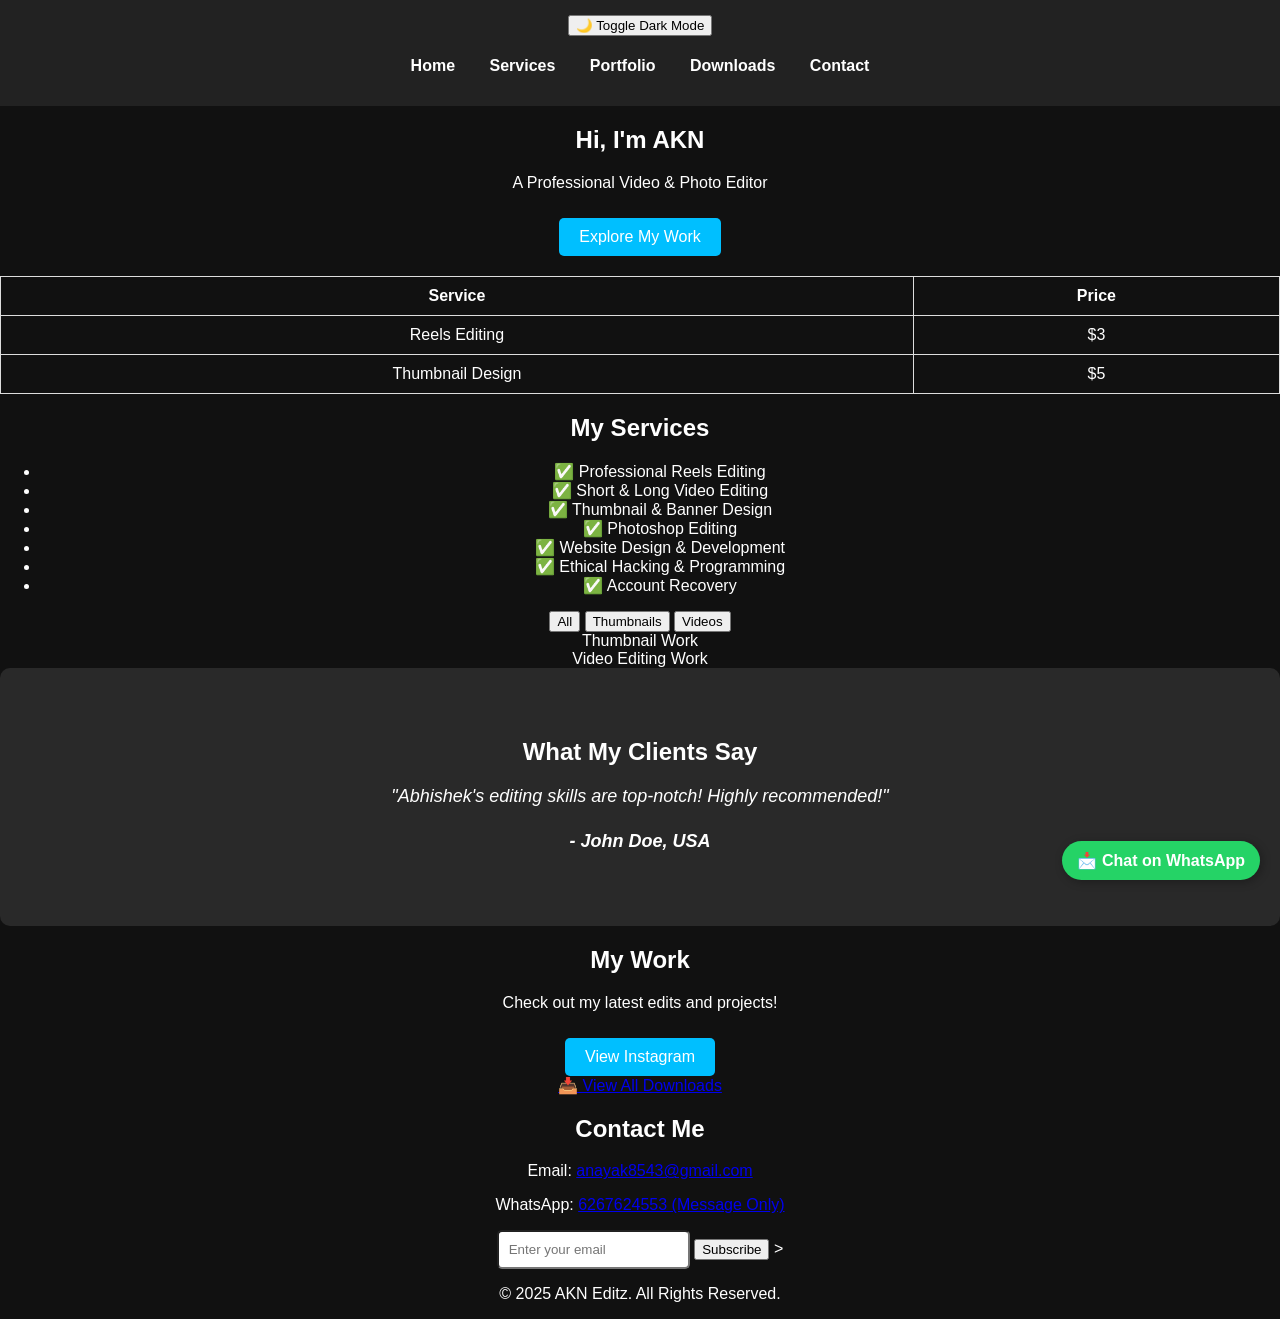
<file: index.html>
</html><!DOCTYPE html>
<html lang="en">
<head>
    <meta charset="UTF-8">
    <meta name="viewport" content="width=device-width, initial-scale=1.0">
    <title>AKN Editz - Portfolio</title>
    <link rel="stylesheet" href="style.css">
</head>
<body>
    <header>
        <button id="toggle-theme">🌙 Toggle Dark Mode</button>
        <h1 id="typing-text"></h1>
        <nav>
            <ul>
                <li><a href="#home">Home</a></li>
                <li><a href="#services">Services</a></li>
                <li><a href="#portfolio">Portfolio</a></li>
                <li><a href="#downloads">Downloads</a></li>
                <li><a href="#contact">Contact</a></li>
            </ul>
        </nav>
    </header>

    <section id="home">
        <h2>Hi, I'm AKN</h2>
        <p>A Professional Video & Photo Editor</p>
        <a <a href="https://www.instagram.com/_akn_editz?igsh=bjljNXd5ZmZsZTNn" target="_blank" class="btn">Explore My Work</a> </a>
    </section>

    <section id="services">
       <table class="pricing-table">
    <tr>
        <th>Service</th>
        <th>Price</th>
    </tr>
    <tr>
        <td>Reels Editing</td>
        <td>$3</td>
    </tr>
    <tr>
        <td>Thumbnail Design</td>
        <td>$5</td>
    </tr>
       </table>
        <h2>My Services</h2>
        <ul>
            <li>✅ Professional Reels Editing</li>
            <li>✅ Short & Long Video Editing</li>
            <li>✅ Thumbnail & Banner Design</li>
            <li>✅ Photoshop Editing</li>
            <li>✅ Website Design & Development</li>
            <li>✅ Ethical Hacking & Programming</li>
            <li>✅ Account Recovery</li>
        </ul>
    </section>

    <section id="portfolio">
      <div class="portfolio-buttons">
    <button onclick="filterSelection('all')">All</button>
    <button onclick="filterSelection('thumbnails')">Thumbnails</button>
    <button onclick="filterSelection('videos')">Videos</button>
</div>
<div class="portfolio-gallery">
    <div class="portfolio-item thumbnails">Thumbnail Work</div>
    <div class="portfolio-item videos">Video Editing Work</div>
</div>
        <section id="testimonials">
    <h2>What My Clients Say</h2>
    <div class="testimonial">
        <p>"Abhishek's editing skills are top-notch! Highly recommended!"</p>
        <h4>- John Doe, USA</h4>
    </div>
       </section>
        <h2>My Work</h2>
        <p>Check out my latest edits and projects!</p>
        <a href="https://www.instagram.com/_akn_editz" target="_blank" class="btn">View Instagram</a>
    </section>

    <section id="downloads">
        <a href="https://github.com/Abhisheknayak16/aknedits.com/tree/main/uploads" target="_blank">📥 View All Downloads</a>
    </section>

    <section id="contact">
        <h2>Contact Me</h2>
        <p>Email: <a href="mailto:anayak8543@gmail.com">anayak8543@gmail.com</a></p>
        <p>WhatsApp: <a href="https://wa.me/6267624553" target="_blank">6267624553 (Message Only)</a></p>
    </section>

    <a href="https://wa.me/6267624553" class="whatsapp-button" target="_blank">
    📩 Chat on WhatsApp
                      </a>
    <footer<form action="#" method="POST">
    <input type="email" placeholder="Enter your email" required>
    <button type="submit">Subscribe</button>
    </form>>
        <p>© 2025 AKN Editz. All Rights Reserved.</p>
    </footer>
    
    <script src="script.js"></script>
</body>
    </html>
</file>
<file: style.css>
.pricing-table {
    width: 100%;
    border-collapse: collapse;
    margin-top: 20px;
}
.pricing-table th, .pricing-table td {
    border: 1px solid #ddd;
    padding: 10px;
    text-align: center;
}
.dark-mode {
    background-color: #111;
    color: #fff;
}
body {
    font-family: Arial, sans-serif;
    margin: 0;
    padding: 0;
    background: #111;
    color: #fff;
    text-align: center;
}
header {
    background: #222;
    padding: 15px;
}
nav ul {
    list-style: none;
    padding: 0;
}
nav ul li {
    display: inline;
    margin: 0 15px;
}
nav ul li a {
    color: #fff;
    text-decoration: none;
    font-weight: bold;
}
.btn {
    display: inline-block;
    margin-top: 10px;
    padding: 10px 20px;
    background: #00bfff;
    color: #fff;
    text-decoration: none;
    border-radius: 5px;
    }
.whatsapp-button {
    position: fixed;
    bottom: 20px;
    right: 20px;
    background-color: #25d366;
    color: white;
    padding: 10px 15px;
    border-radius: 50px;
    font-weight: bold;
    text-decoration: none;
    box-shadow: 2px 2px 10px rgba(0,0,0,0.3);
        }
#testimonials {
    text-align: center;
    padding: 50px;
    background: rgba(255, 255, 255, 0.1);
    border-radius: 10px;
}
.testimonial {
    margin-top: 20px;
    font-size: 18px;
    font-style: italic;
}
input[type="email"] {
    padding: 10px;
    border-radius: 5px;
}
</file>
